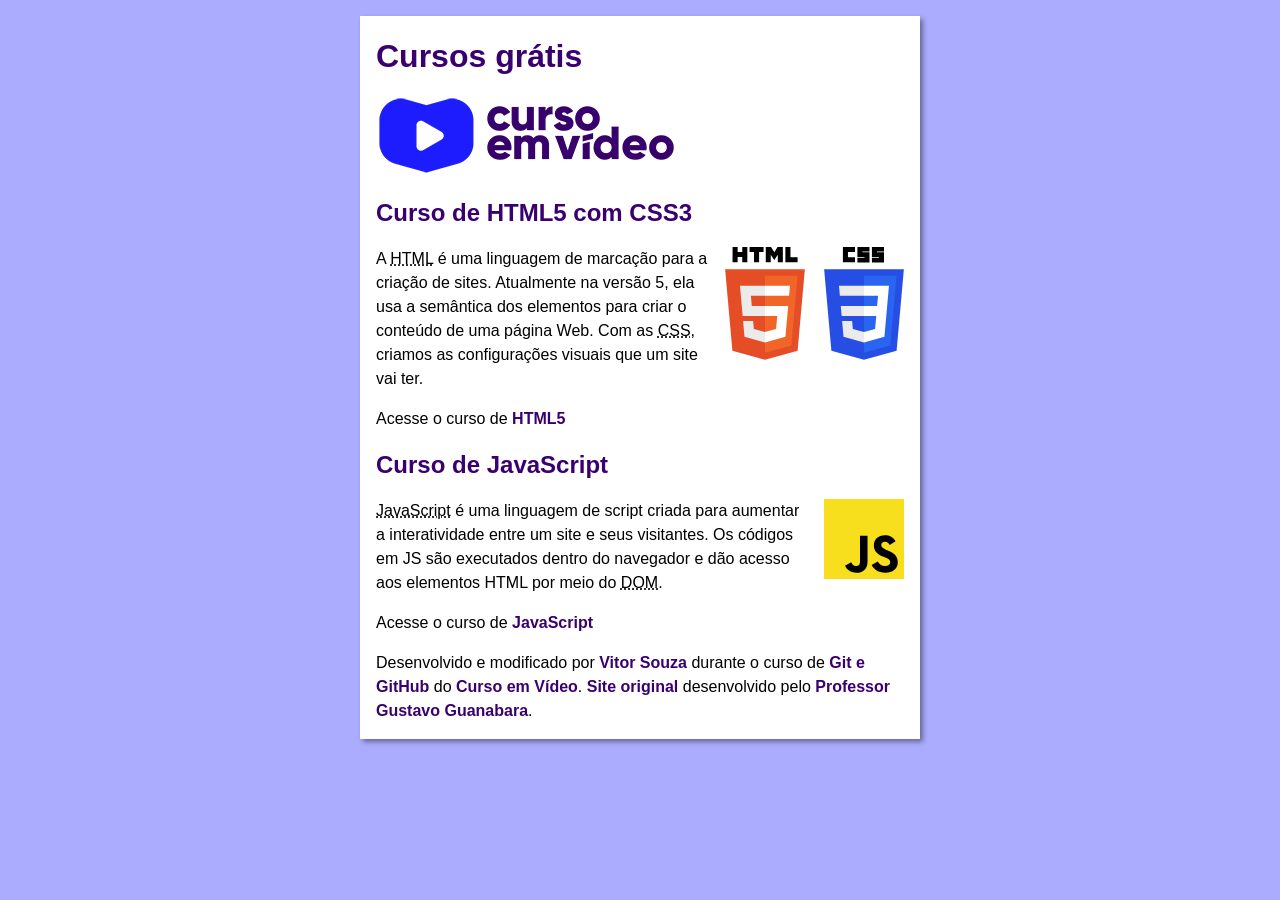
<file: index.html>
<!DOCTYPE html>
<html lang="pt-BR">
<head>
    <meta charset="UTF-8">
    <meta name="viewport" content="width=device-width, initial-scale=1.0">
    <title>Cursos grátis</title>
    <link rel="icon" href="imagens/favicon.svg" type="image/svg+xml">
    <link rel="stylesheet" href="css/estilo.css">
</head>
<body>
    <main class="conteudo-principal">
        <header class="cabecalho">
            <h1>Cursos grátis</h1>
            <img src="imagens/logotipo-curso-em-video.png" alt="Logotipo do Curso em Vídeo" class="imagem">
        </header>
        <section class="secao">
            <h2>Curso de HTML5 com CSS3</h2>
            <div class="lado">
                <img src="imagens/logotipo-html.svg" alt="Logotipo da HTML5" class="imagem">
                <img src="imagens/logotipo-css.svg" alt="Logotipo das CSS3" class="imagem">
            </div>
            <p>
                A <abbr title="HyperText Markup Language">HTML</abbr> é uma linguagem de marcação para a criação de sites. Atualmente na versão 5, ela usa a semântica dos elementos para criar o conteúdo de uma página Web. Com as <abbr title="Cascading Style Sheets">CSS</abbr>, criamos as configurações visuais que um site vai ter.
            </p>
            <p>
                Acesse o curso de <a href="curso-html-css.html" class="link">HTML5</a>
            </p>
        </section>
        <section class="secao">
            <h2>Curso de JavaScript</h2>
            <div class="lado">
                <img src="imagens/logotipo-javascript.svg" alt="Curso de JavaScript" class="imagem">
            </div>
            <p>
                <abbr title="JavaScript">JavaScript</abbr> é uma linguagem de script criada para aumentar a interatividade entre um site e seus visitantes. Os códigos em JS são executados dentro do navegador e dão acesso aos elementos HTML por meio do <abbr title="Document Object Model">DOM</abbr>.
            </p>
            <p>
                Acesse o curso de <a href="curso-javascript.html" class="link">JavaScript</a>
            </p>
        </section>
        <footer class="rodape">
            <p>
                Desenvolvido e modificado por <a href="https://www.github.com/vitorgabsouza" target="_blank" class="link">Vitor Souza</a> durante o curso de <a href="https://www.youtube.com/watch?v=xEKo29OWILE&list=PLHz_AreHm4dm7ZULPAmadvNhH6vk9oNZA" target="_blank" class="link">Git e GitHub</a> do <a href="https://www.youtube.com/@cursoemvideo" target="_blank" class="link">Curso em Vídeo</a>. <a href="https://www.github.com/gustavoguanabara/projeto-site" target="_blank" class="link">Site original</a> desenvolvido pelo <a href="https://www.github.com/gustavoguanabara" target="_blank" class="link">Professor Gustavo Guanabara</a>.
            </p>
        </footer>
    </main>
</body>
</html>
</file>
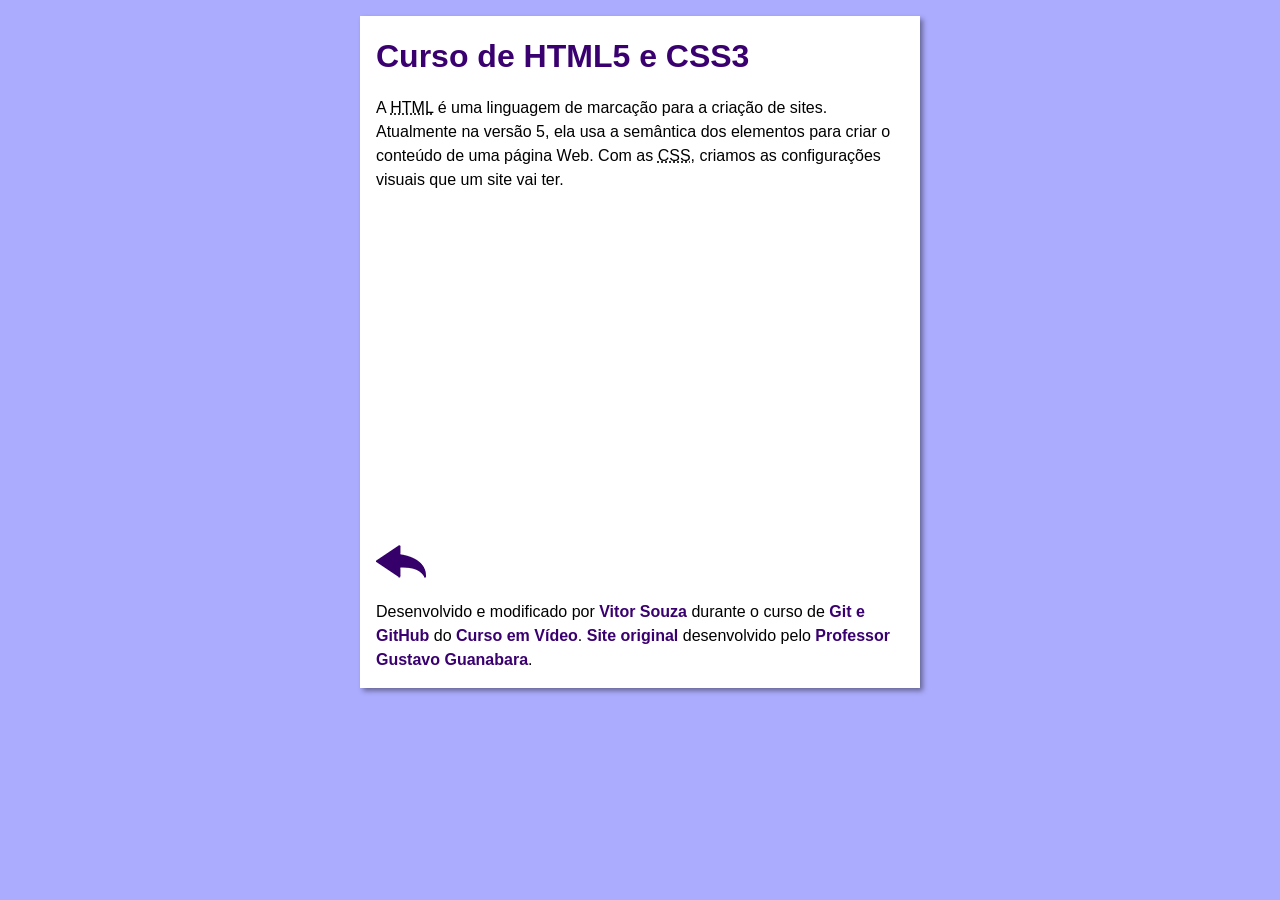
<file: curso-html-css.html>
<!DOCTYPE html>
<html lang="en">
<head>
    <meta charset="UTF-8">
    <meta name="viewport" content="width=device-width, initial-scale=1.0">
    <title>Curso de HTML5 e CSS3</title>
    <link rel="icon" href="imagens/favicon.svg" type="image/svg+xml">
    <link rel="stylesheet" href="css/estilo.css">
</head>
<body>
    <main class="conteudo-principal">
        <header class="cabecalho">
            <h1>Curso de HTML5 e CSS3</h1>
        </header>
        <article class="secao">
            <p>
                A <abbr title="HyperText Markup Language">HTML</abbr> é uma linguagem de marcação para a criação de sites. Atualmente na versão 5, ela usa a semântica dos elementos para criar o conteúdo de uma página Web. Com as <abbr title="Cascading Style Sheets">CSS</abbr>, criamos as configurações visuais que um site vai ter.
            </p>
            <iframe width="560" height="315" src="https://www.youtube.com/embed/Ejkb_YpuHWs?si=93GyJQFxtjXjgDC8" title="YouTube video player" frameborder="0" allow="accelerometer; autoplay; clipboard-write; encrypted-media; gyroscope; picture-in-picture; web-share" referrerpolicy="strict-origin-when-cross-origin" allowfullscreen></iframe>
            <a href="index.html" class="link">
                <img src="imagens/botao-voltar.png" alt="Voltar" class="imagem">
            </a>
        </article>
        <footer class="rodape">
            <p>
                Desenvolvido e modificado por <a href="https://www.github.com/vitorgabsouza" target="_blank" class="link">Vitor Souza</a> durante o curso de <a href="https://www.youtube.com/watch?v=xEKo29OWILE&list=PLHz_AreHm4dm7ZULPAmadvNhH6vk9oNZA" target="_blank" class="link">Git e GitHub</a> do <a href="https://www.youtube.com/@cursoemvideo" target="_blank" class="link">Curso em Vídeo</a>. <a href="https://www.github.com/gustavoguanabara/projeto-site" target="_blank" class="link">Site original</a> desenvolvido pelo <a href="https://www.github.com/gustavoguanabara" target="_blank" class="link">Professor Gustavo Guanabara</a>.
            </p>
        </footer>
    </main>
</body>
</html>
</file>
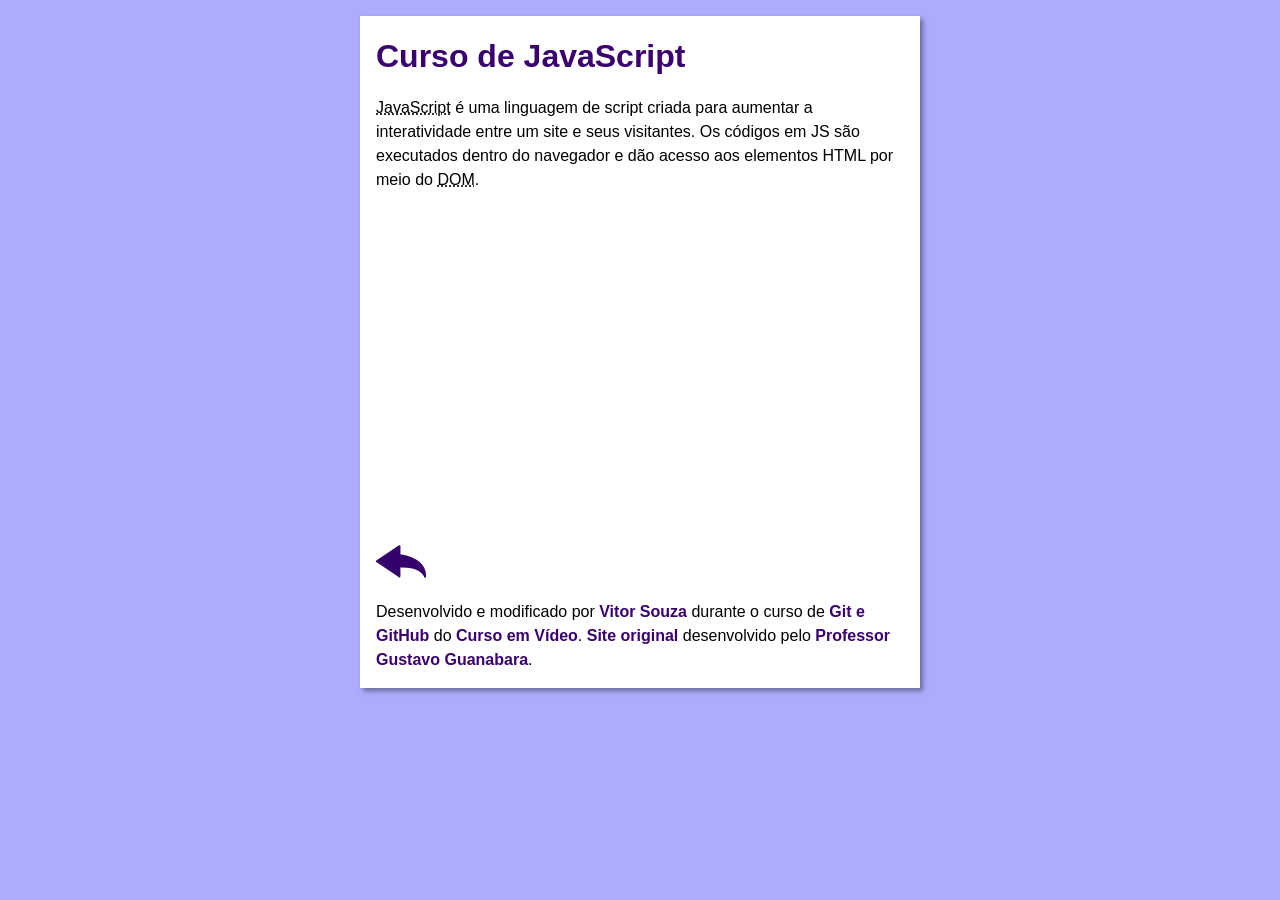
<file: curso-javascript.html>
<!DOCTYPE html>
<html lang="pt-BR">
<head>
    <meta charset="UTF-8">
    <meta name="viewport" content="width=device-width, initial-scale=1.0">
    <title>Curso de JavaScript</title>
    <link rel="icon" href="imagens/favicon.svg" type="image/svg+xml">
    <link rel="stylesheet" href="css/estilo.css">
</head>
<body>
    <main class="conteudo-principal">
        <header class="cabecalho">
            <h1>Curso de JavaScript</h1>
        </header>
        <article class="secao">
            <p>
                <abbr title="JavaScript">JavaScript</abbr> é uma linguagem de script criada para aumentar a interatividade entre um site e seus visitantes. Os códigos em JS são executados dentro do navegador e dão acesso aos elementos HTML por meio do <abbr title="Document Object Model">DOM</abbr>.
            </p>
            <iframe width="560" height="315" src="https://www.youtube.com/embed/1-w1RfGIov4?si=ivgU9uzQlUR268Hw" title="YouTube video player" frameborder="0" allow="accelerometer; autoplay; clipboard-write; encrypted-media; gyroscope; picture-in-picture; web-share" referrerpolicy="strict-origin-when-cross-origin" allowfullscreen></iframe>
            <a href="index.html" class="link">
                <img src="imagens/botao-voltar.png" alt="Voltar" class="imagem">
            </a>
        </article>
        <footer class="rodape">
            <p>
                Desenvolvido e modificado por <a href="https://www.github.com/vitorgabsouza" target="_blank" class="link">Vitor Souza</a> durante o curso de <a href="https://www.youtube.com/watch?v=xEKo29OWILE&list=PLHz_AreHm4dm7ZULPAmadvNhH6vk9oNZA" target="_blank" class="link">Git e GitHub</a> do <a href="https://www.youtube.com/@cursoemvideo" target="_blank" class="link">Curso em Vídeo</a>. <a href="https://www.github.com/gustavoguanabara/projeto-site" target="_blank" class="link">Site original</a> desenvolvido pelo <a href="https://www.github.com/gustavoguanabara" target="_blank" class="link">Professor Gustavo Guanabara</a>.
            </p>
        </footer>
    </main>
</body>
</html>
</file>
<file: css/estilo.css>
* {
    padding: 0;
    margin: 0;
    box-sizing: border-box;
}

html {
    font-size: 62.5%;
}

body {
    font-family: Arial, Helvetica, sans-serif;
    line-height: 1.5;
    background-color: #acacff;
}

.conteudo-principal {
    background-color: #fff;
    width: 56rem;
    max-width: 90%;
    padding: 1.6rem;
    margin: 1.6rem auto;
    box-shadow: 3px 3px 5px rgba(0, 0, 0, 0.4);
}

.cabecalho {
    margin-bottom: 1.6rem;
}

.cabecalho h1 {
    font-size: 3.2rem;
    color: #3a0070;
    margin-bottom: 1.6rem;
}

.imagem {
    display: inline-block;
    max-width: 100%;
    height: auto;
}

.secao {
    margin-bottom: 1.6rem;
}

.secao::after {
    display: table;
    content: "";
    clear: both;
}

.secao h2 {
    font-size: 2.4rem;
    color: #3a0070;
    margin-bottom: 1.6rem;
}

.secao p {
    font-size: 1.6rem;
    margin-bottom: 1.6rem;
}

.secao iframe {
    max-width: 100%;
    margin-bottom: 1.6rem;
}

.lado {
    float: none;
    margin-bottom: 1.6rem;
}

.lado img {
    width: 80px;
    margin-right: 1.6rem;
}

.lado img:last-child,
.secao p:last-child {
    margin: 0;
}

.link {
    font-weight: bold;
    text-decoration: none;
    color: #3a0070;
}

.link:hover {
    text-decoration: underline;
    color: #1a1aff;
}

.rodape p {
    font-size: 1.6rem;
}

@media (min-width: 768px) {
    .lado {
        float: right;
        margin: 0 0 0 1.6rem;
    }
}
</file>
